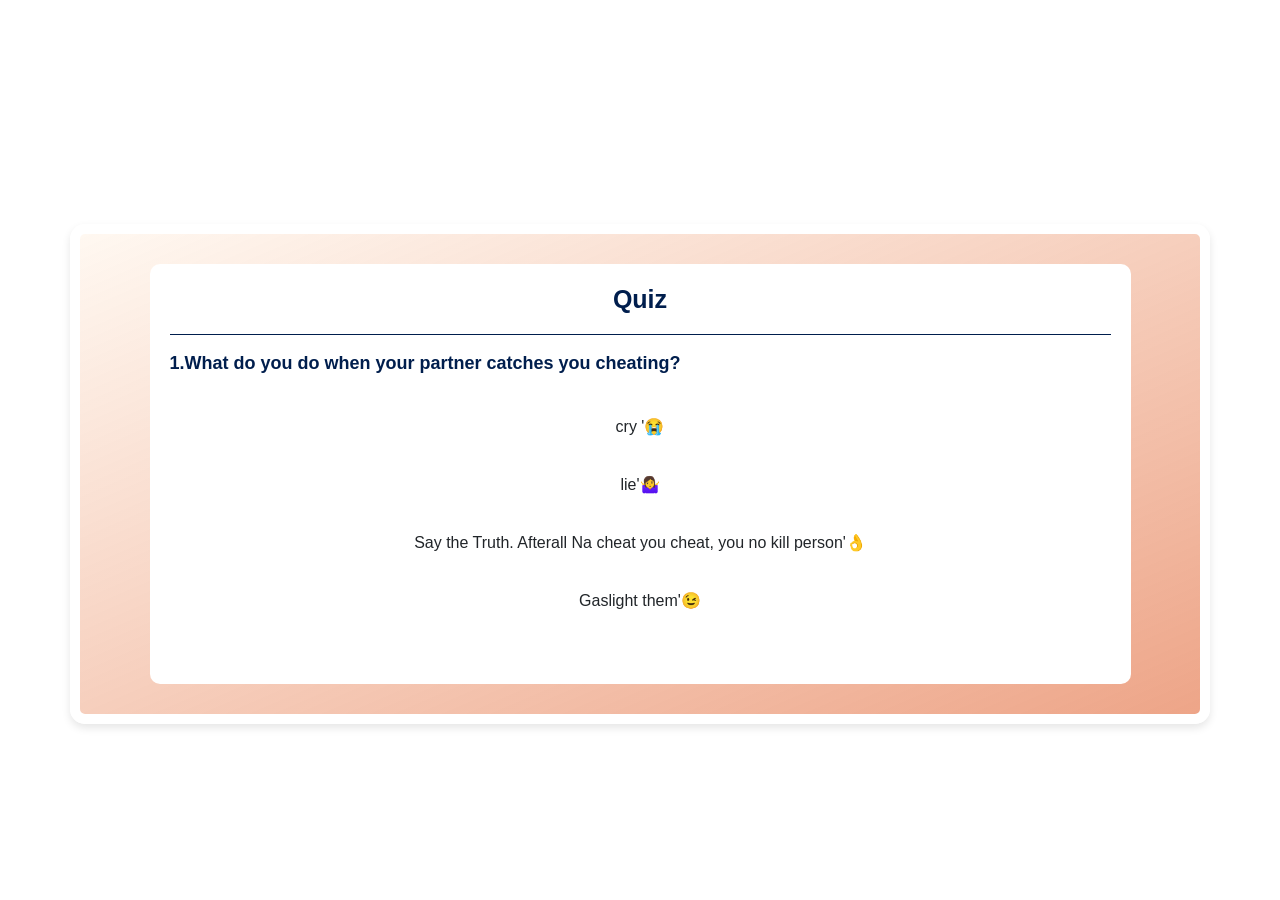
<file: Practice/QuizGame.html>
<!DOCTYPE html>
<html lang="en">
<head>
  <meta charset="UTF-8" />
  <meta name="viewport" content="width=device-width, initial-scale=1.0" />
  <title>Quiz App</title>
  <link rel="stylesheet" href="QuizGame.css" />
  <!-- Add Bootstrap CSS link -->
  <link rel="stylesheet" href="https://stackpath.bootstrapcdn.com/bootstrap/4.5.2/css/bootstrap.min.css" integrity="sha384-B4gt1jrGC7Jh4AgTPSdUtOBvfO8sh+WyAq6LZ9GCQAp13m2twwj1qQ5tj6bS" crossorigin="anonymous">
</head>
<body>
  <div class="container mt-5">
    <div class="app">
      <h1 class="text-center">Quiz</h1>
      <div class="quiz">
        <h2 id="question" class="mb-4">Question goes here</h2>
        <div id="answer-buttons" class="mb-4">
          <button class="btn btn-primary">Answer 1</button>
          <button class="btn btn-primary">Answer 2</button>
          <button class="btn btn-primary">Answer 3</button>
          <button class="btn btn-primary">Answer 4</button>
        </div>
        <button id="next-btn" class="btn btn-success">Next</button>
      </div>
    </div>
  </div>
  
  <script src="https://code.jquery.com/jquery-3.5.1.slim.min.js" integrity="sha384-DfXdz2htPH0lsSSs5nCTpuj/zy4C+OGpamoFVy38MVBnE+IbbVYUew+OrCXaRkfj" crossorigin="anonymous"></script>
  <script src="https://cdn.jsdelivr.net/npm/@popperjs/core@2.11.6/dist/umd/popper.min.js" integrity="sha384-ckIcsGczMRFqK5us5bETUd9F6p8R5kz1J0W5zF83+4l5IekcO5EBSZKeP6jpjDD" crossorigin="anonymous"></script>
  <script src="https://stackpath.bootstrapcdn.com/bootstrap/4.5.2/js/bootstrap.min.js" integrity="sha384-B4gt1jrGC7Jh4AgTPSdUtOBvfO8sh+WyAq6LZ9GCQAp13m2twwj1qQ5tj6bS" crossorigin="anonymous"></script>
  
  <script src="QuizGame.js"></script>
</body>
</html>
</file>
<file: Practice/QuizGame.css>
* {
  margin: 0;
  padding: 0;
  font-family: "Poppins", sans-serif;
  box-sizing: border-box;
}

body {
  background: url('https://images.unsplash.com/photo-1520886272478-69aed2b3685b?q=80&w=1932&auto=format&fit=crop&ixlib=rb-4.0.3&ixid=M3wxMjA3fDB8MHxwaG90by1wYWdlfHx8fGVufDB8fHx8fA%3D%3D') center/cover no-repeat;
  display: flex;
  justify-content: center;
  align-items: center;
  height: 100vh;
}


.container {
  background: linear-gradient(to bottom right, #ffc0801c, #da410479);
  border: 10px solid #fff;
  border-radius: 15px;
  overflow: hidden;
  box-shadow: 0 4px 8px rgba(0, 0, 0, 0.1);
}

.app {
  width: 90%;
  min-width: 300px; /* Adjusted for better mobile responsiveness */
  margin: 30px auto;
  border-radius: 10px;
  padding: 20px;
  background: #fff;
}

.app h1 {
  font-size: 25px;
  color: #001e4d;
  font-weight: 600;
  border-bottom: 1px solid #001e4d;
  padding-bottom: 20px;
}

.quiz {
  padding: 10px 0;
}

.quiz h2 {
  font-size: 18px;
  color: #001e4d;
  font-weight: 600;
}

.btn {
  background: white;
  color: #222;
  font-weight: 500;
  width: 100%;
  border: 1px solid #222;
  padding: 10px;
  margin: 10px 0;
  text-align: left;
  border-radius: 4px;
  cursor: pointer;
  transition: all 0.3s;
}

.btn:hover:not([disabled]) {
  background: #222;
  color: white;
}

.btn:disabled {
  cursor: no-drop;
}

#next-btn {
  background: #001e4d;
  color: white;
  font-weight: 500;
  width: 150px;
  border: 0;
  padding: 10px;
  margin: 20px auto 0;
  border-radius: 4px;
  cursor: pointer;
  display: none;
}

.correct {
  background: #0bd82dbc;
}

.incorrect {
  background: #ff9393;
}
</file>
